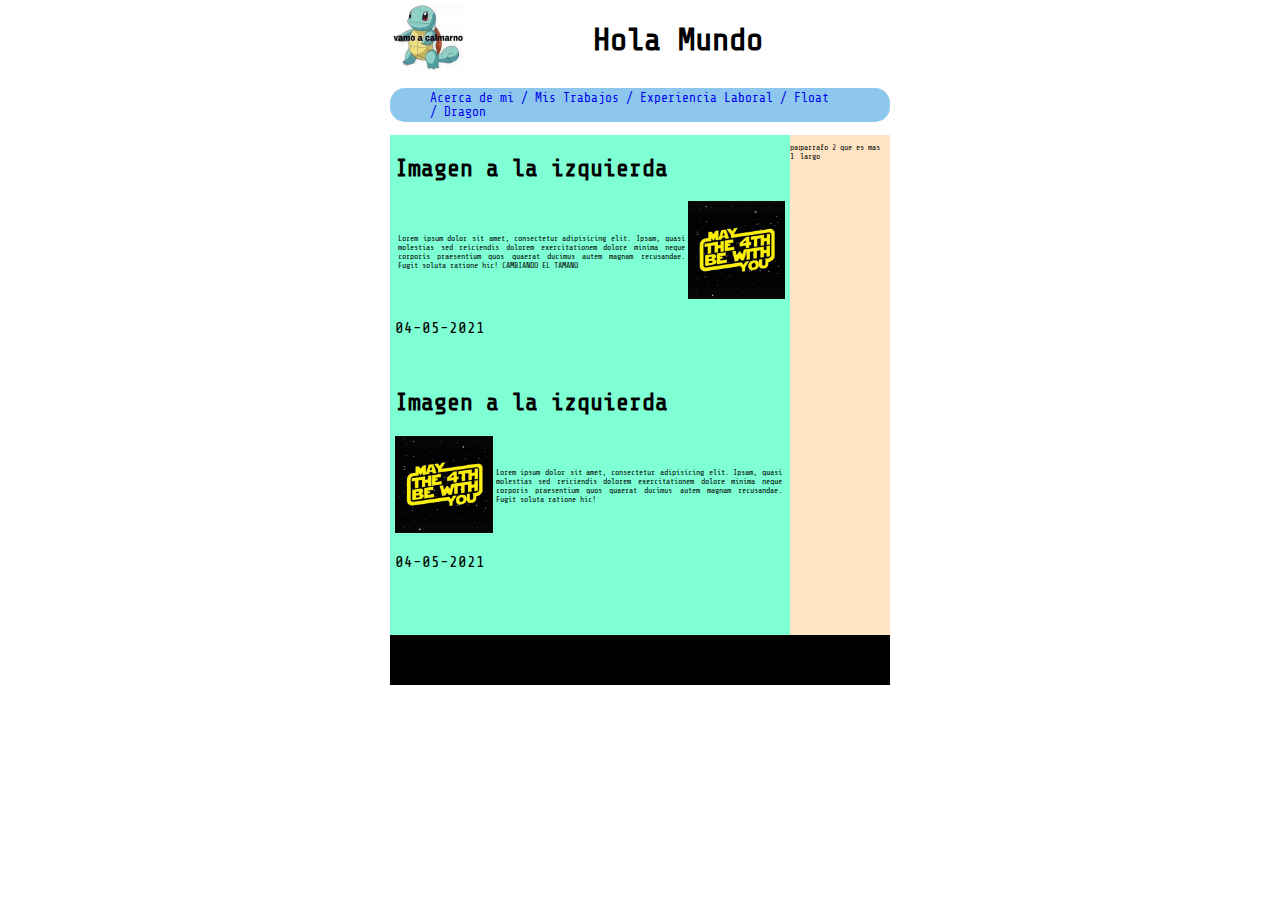
<file: index.html>
<!DOCTYPE html>
<html lang="es">
<head>
    <meta charset="UTF-8">
    <meta http-equiv="X-UA-Compatible" content="IE=edge">
    <meta name="viewport" content="width=device-width, initial-scale=1.0">
    <link rel="preconnect" href="https://fonts.gstatic.com">
    <link href="https://fonts.googleapis.com/css2?family=Share+Tech+Mono&display=swap" rel="stylesheet">
    <link rel="stylesheet" href="/assets/css/style.css">
    <title>Portfolio</title>
</head>
<body>
    <header>
        <h1 id="logo">vamos a calmanos
        </h1><!-- 
         --><div class="portfolio">
            <h1>Hola Mundo</h1>
        </div>
    </header>
    <nav class="nav-principal">
        <ul>
            <li> <a href="#">Acerca de mi</a> </li>
            <li> <a href="#">/ Mis Trabajos</a> </li>
            <li> <a href="#">/ Experiencia Laboral</a> </li>
            <li> <a href="float.html">/ Float</a> </li>
            <li> <a target="_blank" href="dragon.html">/ Dragon</a> </li>
        </ul>
    </nav>
    <main>
        <section>
            <article>
                <header class="article-header">
                    <h2>Imagen a la izquierda</h2>
                </header>
                <div> 
                    <div class="article-div">
                        <p>Lorem ipsum dolor sit amet, consectetur adipisicing elit. Ipsam, quasi molestias sed reiciendis dolorem exercitationem dolore minima neque corporis praesentium quos quaerat ducimus autem magnam recusandae. Fugit soluta ratione hic! <span class="em-use">CAMBIANDO EL TAMANO</span></p>
                    </div><div class="div-img">
                        <img class="article-img" src="/assets/img/EWPYXx3VcAAJIOw.jpg" alt="maythe4thbewithyou">
                    </div>
                </div>
                <footer class="article-footer">
                    <p><time datetime="2021-05-04"> 04-05-2021 </time></p>
                </footer>
            </article>

            <article>
                <header class="article-header">
                    <h2>Imagen a la izquierda</h2>
                </header>
                <div>
                    <div class="div-img">
                        <img class="article-img" src="/assets/img/EWPYXx3VcAAJIOw.jpg" alt="maythe4thbewithyou">
                    </div><div class="article-div">
                        <p>Lorem ipsum dolor sit amet, consectetur adipisicing elit. Ipsam, quasi molestias sed reiciendis dolorem exercitationem dolore minima neque corporis praesentium quos quaerat ducimus autem magnam recusandae. Fugit soluta ratione hic!</p>
                    </div>
                </div>
                <footer class="article-footer">
                    <p><time datetime="2021-05-04"> 04-05-2021 </time></p>
                </footer>
            </article>
            
        </section>
    </main><!--  
    --><aside>
        <p class="letras relative1">parrafo 1</p><!--

          --><p class="letras relative2">parrafo 2 que es mas largo</p>
    </aside>
    <footer>

    </footer>  
</body>
</html>
</file>
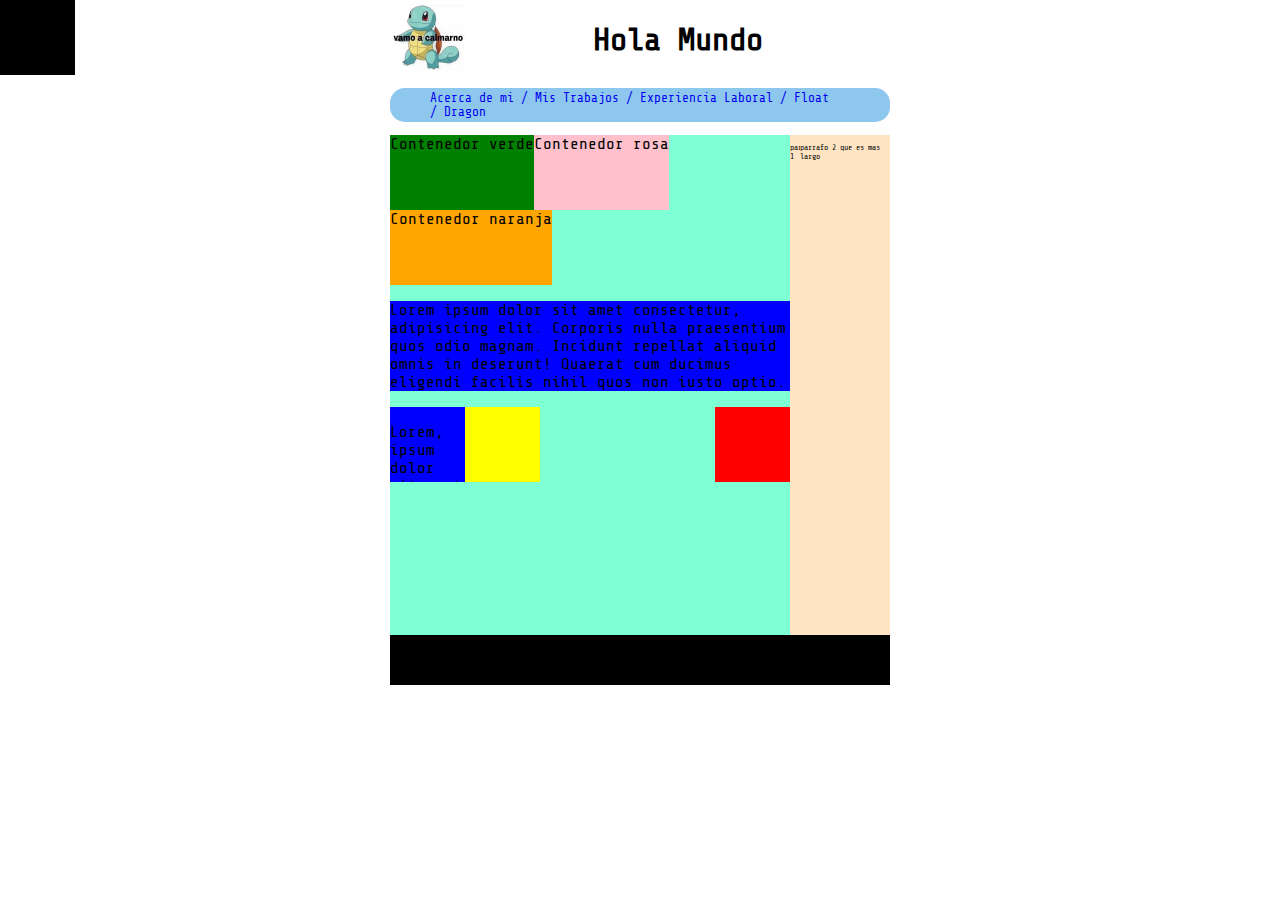
<file: float.html>
<!DOCTYPE html>
<html lang="es">
<head>
    <meta charset="UTF-8">
    <meta http-equiv="X-UA-Compatible" content="IE=edge">
    <meta name="viewport" content="width=device-width, initial-scale=1.0">
    <link rel="preconnect" href="https://fonts.gstatic.com">
    <link href="https://fonts.googleapis.com/css2?family=Share+Tech+Mono&display=swap" rel="stylesheet">
    <link rel="stylesheet" href="/assets/css/style.css">
    <title>Portfolio</title>
</head>
<body>
    <header>
        <h1 id="logo">vamos a calmanos
        </h1><!-- 
         --><div class="portfolio">
            <h1>Hola Mundo</h1>
        </div>
    </header>
    <nav class="nav-principal">
        <ul>
            <li> <a href="#">Acerca de mi</a> </li>
            <li> <a href="#">/ Mis Trabajos</a> </li>
            <li> <a href="#">/ Experiencia Laboral</a> </li>
            <li> <a href="float.html">/ Float</a> </li>
            <li> <a target="_blank" href="dragon.html">/ Dragon</a> </li>
        </ul>
    </nav>
    <main style="position: relative;">
        <div id="float-container">
            <div id="green-container">
                <span>Contenedor verde</span>
            </div>
            <div id="pink-container">
                <span>Contenedor rosa</span>
            </div>
            <div id="orange-container">
                <span>Contenedor naranja</span>
            </div>
        </div>
        <div id="blue-container">
            <p>Lorem ipsum dolor sit amet consectetur, adipisicing elit. Corporis nulla praesentium quos odio magnam. Incidunt repellat aliquid omnis in deserunt! Quaerat cum ducimus eligendi facilis nihil quos non iusto optio.</p>
        </div>
        <div>
            <div id="position-1"><p>Lorem, ipsum dolor sit amet consectetur adipisicing elit. Accusamus maiores quam optio iusto, harum, laboriosam repellat libero distinctio voluptate veniam quas? Natus, error. Voluptatem tempora eius eligendi ullam consequatur animi.</p></div>
            <div id="position-2"></div>
            <div id="position-3"></div>
            <div id="position-4"></div>
        </div>
    </main><!--  
    --><aside>
        <p class="letras relative1">parrafo 1</p><!--

          --><p class="letras relative2">parrafo 2 que es mas largo</p>
    </aside>
    <footer>

    </footer>  
</body>
</html>
</file>
<file: assets/css/style.css>
html{
    font-size: 16px 
}

body{
    margin:0;
    padding:0;
    width: 500px;
    margin: auto;
    font-family: 'Share Tech Mono', monospace;
}

nav{
    background-color:rgba(28, 144, 221, 0.5);
    border-radius: 15px;
}

main{
    width:80%;
    background-color: aquamarine;
    height: 500px;
    display:inline-block;
    vertical-align: middle;
}

aside{
    width: 20%;
    background-color: bisque;
    height: 500px;
    display:inline-block;
    vertical-align: middle;
}

section{
    padding: 0 5px;
}

header{
    height: 75px;
}

footer{
    height: 50px;
    background-color: black;
    margin-bottom: 5px;
}

header div {
    display:inline-block;
}


/* Estilos del article */

.article-header{
    height: auto;
}

.article-div p{
    font-size: 0.5rem;
    text-align: justify;
    padding: 3px;
}

.article-div{
    display:inline-block;
    width:75%;
    vertical-align: middle;
}

.div-img{
    display:inline-block;
    width:25%;
    vertical-align: middle;
}

.article-footer{
    height: 50px;
    background-color: aquamarine;
    margin-bottom: auto;
}

/* fin de estilos del article */




.portfolio{
    width: 85%;
    text-align: center;
    vertical-align: bottom;
}

#logo{
    width: 75px;
    height: 75px;
    background-image: url("/assets/img/calmanos.jpg");
    background-size: cover;
    /* font-size: 0; */
    overflow: hidden;
    text-indent: -400px;
    display: inline-block;
    margin: 0;


}

#float-container{
    overflow: hidden;
}

#green-container{
    background-color: green;
    height: 75px;
    float:left;
}

#green-container:hover{

    transform: rotate(25deg);
    transform-origin: left bottom;

}

#pink-container{
    background-color: pink;
    height: 75px;
    float:left;
}

#pink-container:hover{
    transform: translate(20px, -15px);
    transform-origin: right bottom;
}

#orange-container{
    background-color: orange;
    height: 75px;
    float:left;
}

#orange-container:hover{
    transform: scale(0.8, .7);
    transform-origin: left center;
}

#blue-container{
    background-color: blue;
}

#blue-container:hover{
    transform: skew(45deg, -45deg);
    transform-origin: right top;
}

/* Propiedades para posicionamiento */

#position-1{
    /* aplica la propiedad float */
    background-color: blue;
    width: 75px;
    height: 75px;
    overflow: hidden;
    display: inline-block;
    position: static;

}

#position-2{
    /* aplica la propiedad float */
    background-color: red;
    width: 75px;
    height: 75px;
    position: relative;
    float: right;
   
    
}

#position-3{
    /* no aplica la propiedad float */
    background-color: yellow;
    width: 75px;
    height: 75px;
    display: inline-block;
    position: absolute;

    
}

#position-4{
    /* no aplica la propiedad float */
    background-color: black;
    width: 75px;
    height: 75px;
    display: inline-block;
    position: fixed;
    top:0;
    bottom:0;
    left:0;
    right:0;    
}

.logo img, .article-img{
    width: 100%;
}


.nav-principal ul li{
    display: inline-block;
}

.nav-principal ul li a{
    text-decoration: none;
}

.nav-principal ul {
    text-transform: none;
    padding-bottom: 3px;
    padding-top: 3px;
    font-size: 0.8rem;
}

.nav-principal ul:hover {
    text-transform: uppercase;
    font-size: 0.8rem;
}

.letras{
    font-size: 0.5rem;
    display: inline-block;
}

.relative1{
    width: 10%;
    overflow:auto;
    vertical-align: middle;
}

.relative2{
    width: 90%;
    vertical-align: middle;
}

.em-use{
    font-size: 1em;
}
</file>
